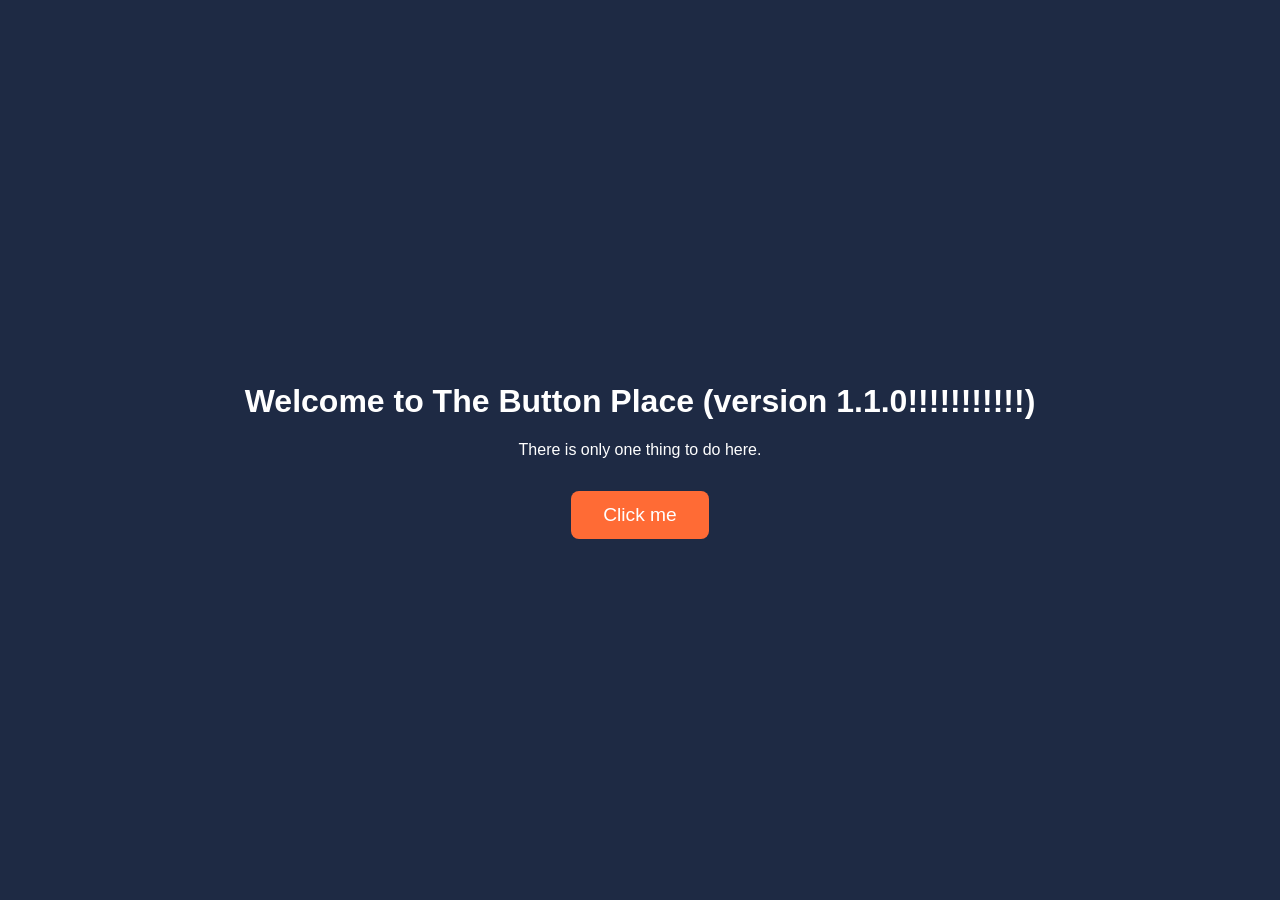
<file: web-content/index.html>
<!DOCTYPE html>
<html lang="en">
<head>
  <meta charset="UTF-8">
  <title>The Button Place</title>
  <link rel="stylesheet" href="style.css">
</head>
<body>
  <main>
    <h1>Welcome to The Button Place (version 1.1.0!!!!!!!!!!!)</h1>
    <p>There is only one thing to do here.</p>
    <a class="button" href="secret.html">Click me</a>
  </main>
</body>
</html>

<!--
I used Claude from Anthropic to make my website. These are the two prompts i used to generate it:
- “if you were to make a super simple website what would that look like”
- “change it to a place with a button that says click me, and the click me changes pages to a button to go back”
-->
</file>
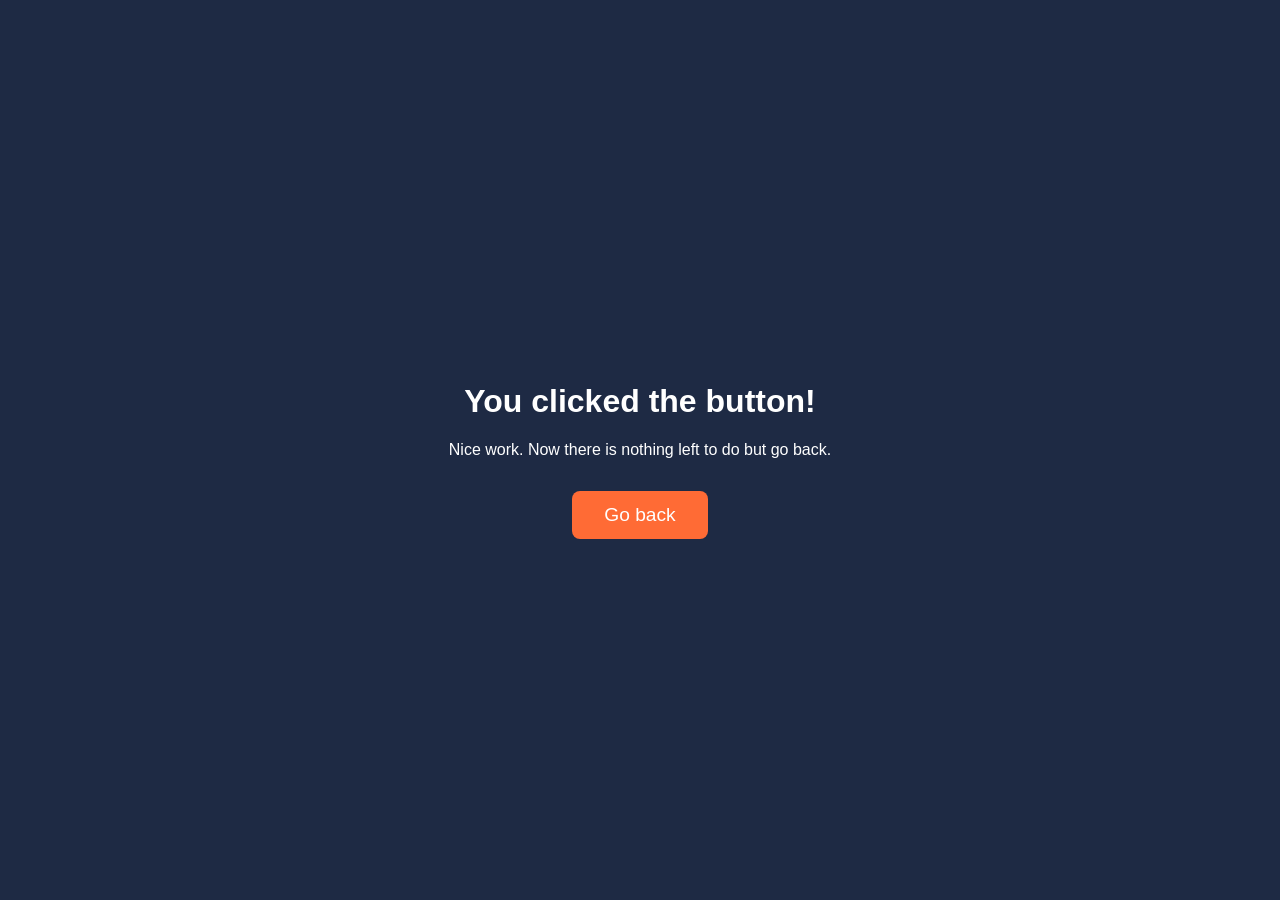
<file: web-content/secret.html>
<!DOCTYPE html>
<html lang="en">
<head>
  <meta charset="UTF-8">
  <title>You Clicked It</title>
  <link rel="stylesheet" href="style.css">
</head>
<body>
  <main>
    <h1>You clicked the button!</h1>
    <p>Nice work. Now there is nothing left to do but go back.</p>
    <a class="button" href="index.html">Go back</a>
  </main>
</body>
</html>

<!--
I used Claude from Anthropic to make my website. These are the two prompts i used to generate it:
- “if you were to make a super simple website what would that look like”
- “change it to a place with a button that says click me, and the click me changes pages to a button to go back”
-->
</file>
<file: web-content/style.css>
body {
  font-family: Arial, sans-serif;
  margin: 0;
  min-height: 100vh;
  display: flex;
  align-items: center;
  justify-content: center;
  background-color: #1e2a44;
  color: #ffffff;
  text-align: center;
}

.button {
  display: inline-block;
  margin-top: 1rem;
  padding: 0.8rem 2rem;
  background-color: #ff6b35;
  color: #ffffff;
  font-size: 1.2rem;
  text-decoration: none;
  border-radius: 8px;
}

.button:hover {
  background-color: #e5531f;
}

/*
I used Claude from Anthropic to make my website. These are the two prompts i used to generate it:
- “if you were to make a super simple website what would that look like”
- “change it to a place with a button that says click me, and the click me changes pages to a button to go back”
*/
</file>
